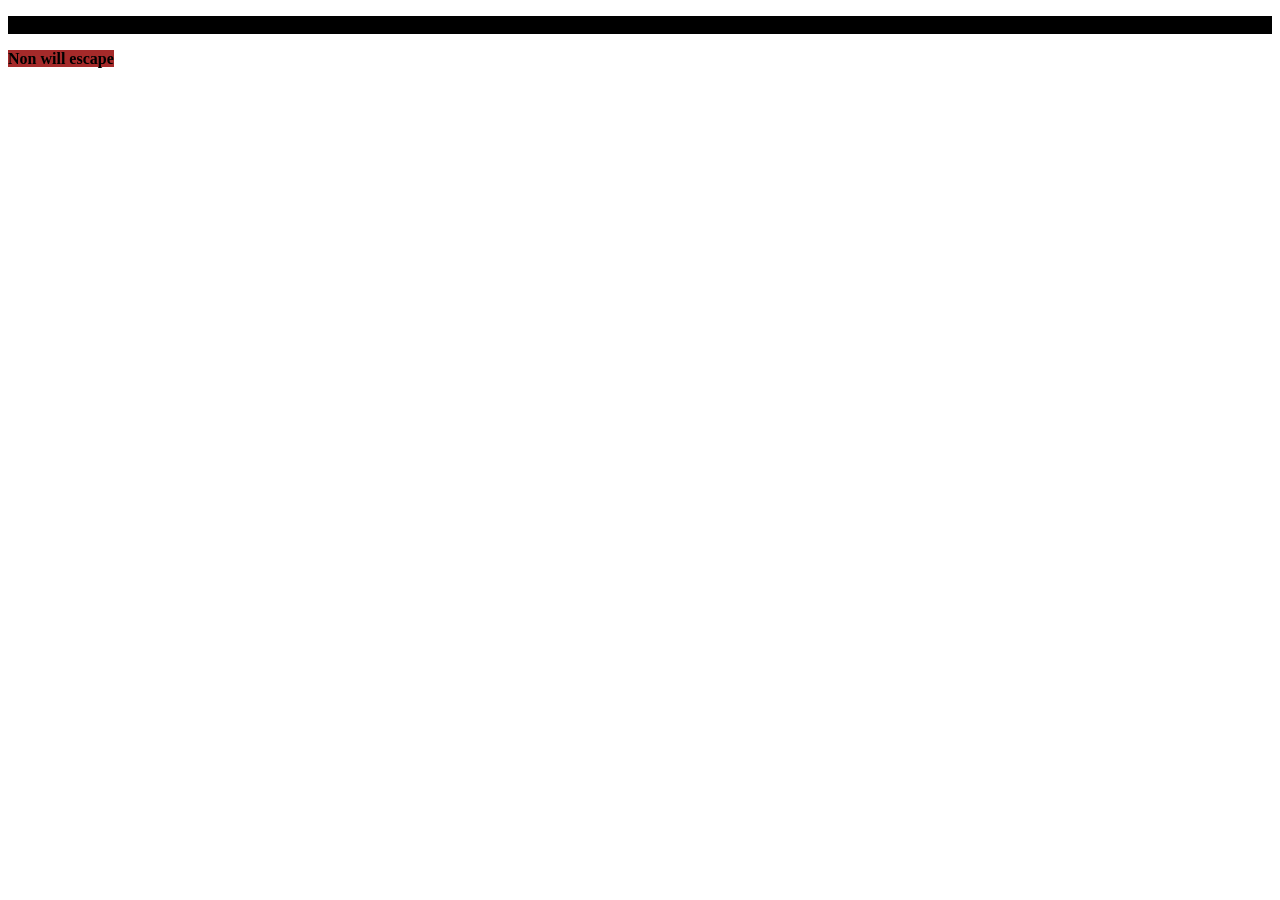
<file: AllStyle/Lower.html>
<!DOCTYPE html>
<html lang="ru">
<head>
    <meta charset="UTF-8">
    <meta name="viewport" content="width=device-width, initial-scale=1.0">
    <title>Document</title>
</head>
<style>
    p{
        background-color: black;
    }
    b{
        background-color: brown;
    }
</style>
<body>
     <p>Hello</p>
     <b>Non will escape</b>
</body>
</html>
</file>
